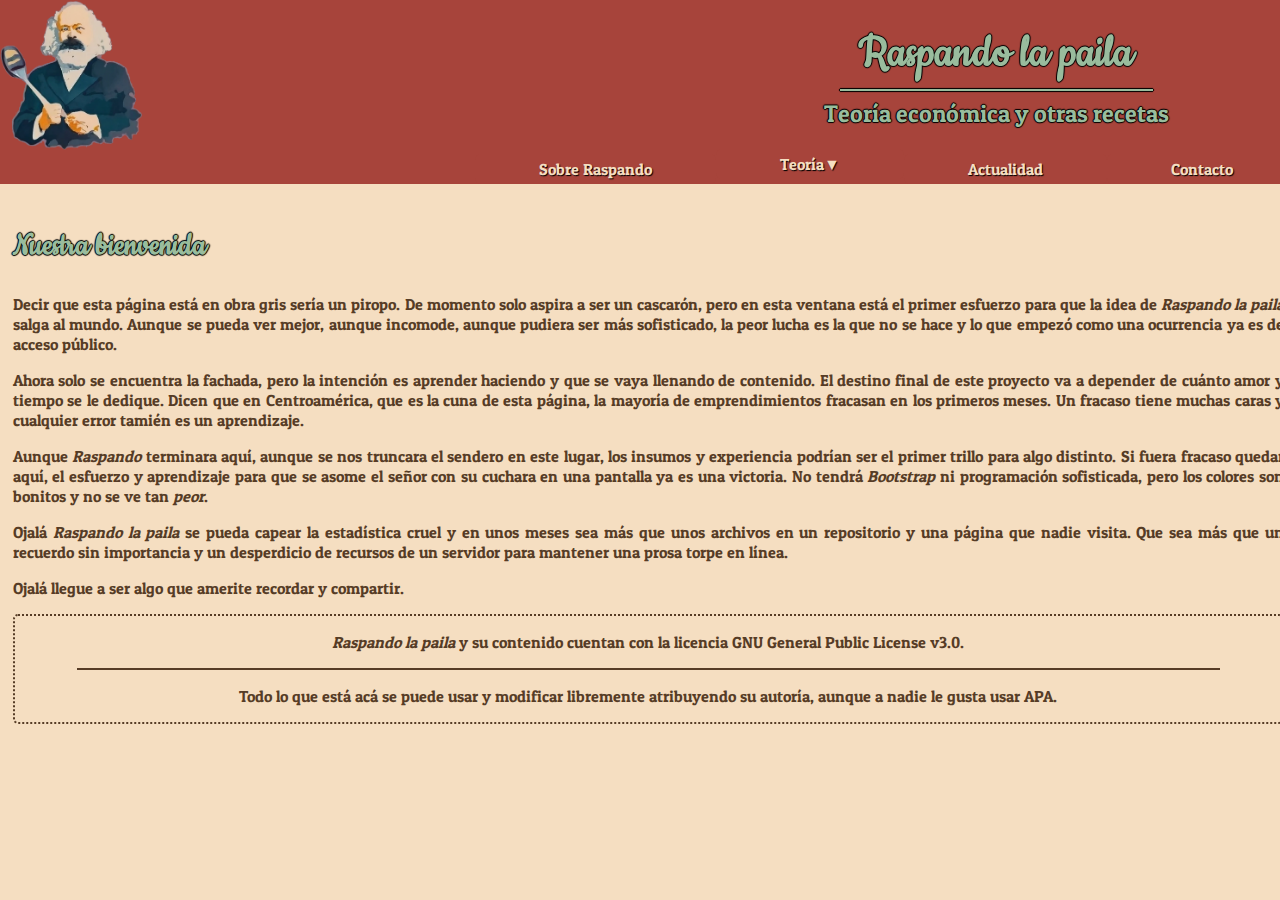
<file: index.html>
<!DOCTYPE html>
<html lang="en">
<head>
    <meta charset="UTF-8">
    <meta http-equiv="X-UA-Compatible" content="IE=edge">
    <meta name="viewport" content="width=device-width, initial-scale=1.0">
    <link rel="preconnect" href="https://fonts.googleapis.com">
    <link rel="preconnect" href="https://fonts.gstatic.com" crossorigin>
    <link href="https://fonts.googleapis.com/css2?family=Cookie&family=Patua+One&display=swap" rel="stylesheet">
    <link rel="stylesheet" href="static/base_styles.css">
    <title>Raspando - Home</title>
</head>
<body>
    <div class="grid-container">
        <div class="banner">
            <a href="./misc/logotipo.html">
                <img src="static/Cucharota.png" alt="Logotipo" height="150vh">
            </a>
            <div id="banner-text">
                <a href="./index.html">
                    <h1>Raspando la paila</h1>
                    <hr color="#99BC9D">
                    <h2>Teoría económica y otras recetas</h2>
                </a>
            </div>
        </div>
        <div class="nav-bar">
            <a href="#">Sobre Raspando</a>
            <div class="dropdown-item">
                <a class="dropdown-a" href="#">Teoría▼</a>
                <div class="dropdown-menu">
                    <a href="#">Marxismo</a>
                    <a href="#">Latinoamérica</a>
                    <a href="#">Ambiente</a>
                </div>
            </div>
            <a href="#">Actualidad</a>
            <a href="#">Contacto</a>
        </div>
        <div class="main-content">
            <div class="body-content">
                <h2>Nuestra bienvenida</h2>
                <p>
                    Decir que esta página está en obra gris sería un piropo. De momento solo aspira a ser un
                    cascarón, pero en esta ventana está el primer esfuerzo para que la idea de <i>Raspando la paila</i>
                    salga al mundo. Aunque se pueda ver mejor, aunque incomode, aunque pudiera ser más sofisticado,
                    la peor lucha es la que no se hace y lo que empezó como una ocurrencia ya es de acceso público. 
                </p>
                <p>
                    Ahora solo se encuentra la fachada, pero la intención es aprender haciendo y que se vaya llenando de
                    contenido. El destino final de este proyecto va a depender de cuánto amor y tiempo se le dedique. Dicen que en
                    Centroamérica, que es la cuna de esta página, la mayoría de emprendimientos fracasan en los primeros meses.
                    Un fracaso tiene muchas caras y cualquier error tamién es un aprendizaje. 
                </p>
                <p>    
                    Aunque <i>Raspando</i> terminara aquí,
                    aunque se nos truncara el sendero en este lugar, los insumos y experiencia podrían ser el primer trillo para algo
                    distinto. Si fuera fracaso quedar aquí, el esfuerzo y aprendizaje para que se asome el señor con su cuchara
                    en una pantalla ya es una victoria. No tendrá <i>Bootstrap</i> ni programación sofisticada, pero los colores son bonitos
                    y no se ve tan <i>peor</i>. 
                </p>
                <p>
                    Ojalá <i>Raspando la paila</i> se pueda capear la estadística cruel y en unos meses sea más que unos archivos
                    en un repositorio y una página que nadie visita. Que sea más que un recuerdo sin importancia y un desperdicio de recursos
                    de un servidor para mantener una prosa torpe en línea.
                </p>
                <p>
                    Ojalá llegue a ser algo que amerite recordar y compartir.
                </p>
            </div>
            <div class="footer">
                <p>
                    <i>Raspando la paila</i> y su contenido cuentan con la licencia GNU General Public License v3.0.
                </p>
                <hr color="#563C26">
                <p>
                    Todo lo que está acá se puede usar y modificar libremente atribuyendo su autoría, aunque
                    a nadie le gusta usar APA. 
                </p>
            </div>
        </div>

    </div>
    
</body>
</html>
</file>
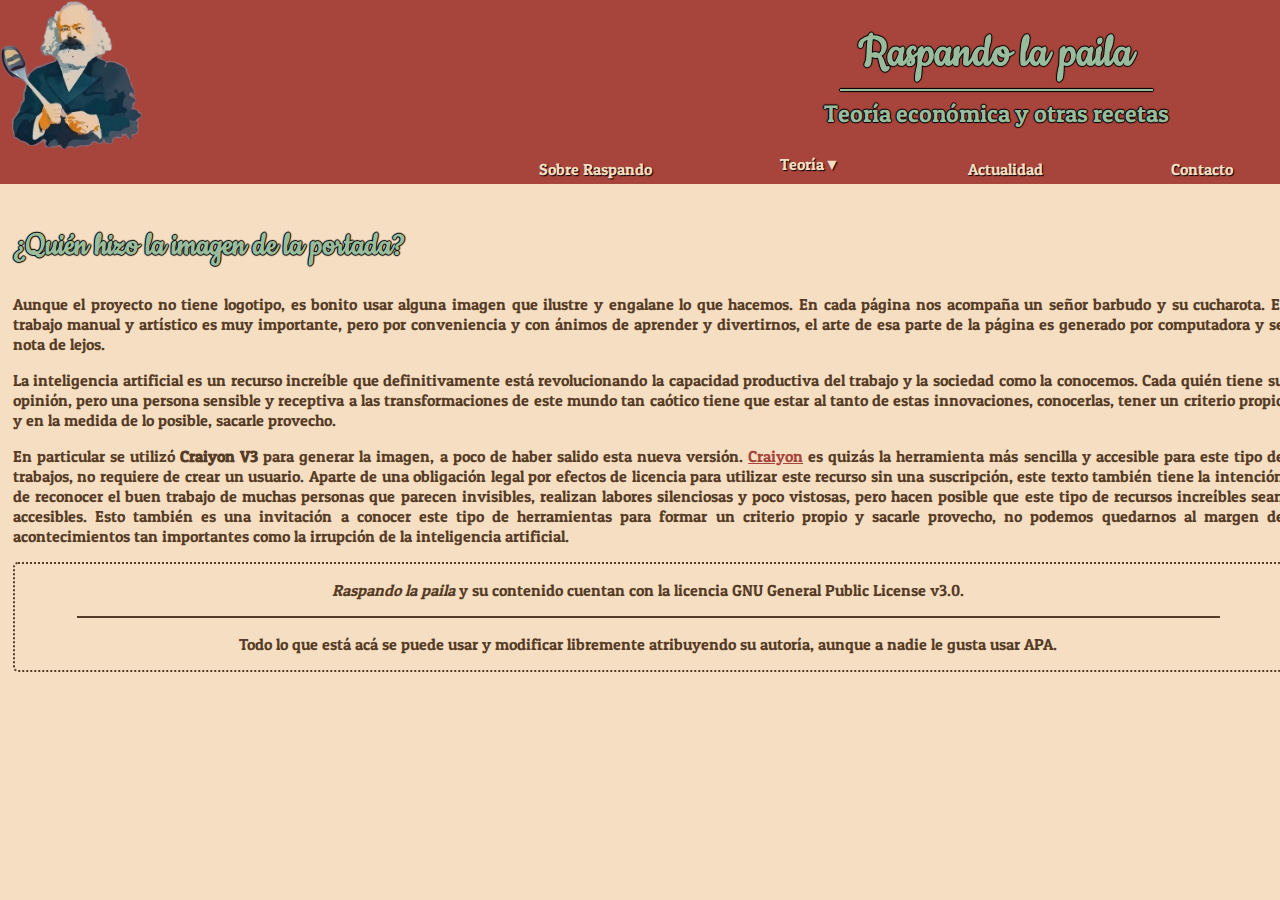
<file: misc/logotipo.html>
<!DOCTYPE html>
<html lang="en">
<head>
    <meta charset="UTF-8">
    <meta http-equiv="X-UA-Compatible" content="IE=edge">
    <meta name="viewport" content="width=device-width, initial-scale=1.0">
    <link rel="preconnect" href="https://fonts.googleapis.com">
    <link rel="preconnect" href="https://fonts.gstatic.com" crossorigin>
    <link href="https://fonts.googleapis.com/css2?family=Cookie&family=Patua+One&display=swap" rel="stylesheet">
    <link rel="stylesheet" href="../static/base_styles.css">
    <title>Raspando - Home</title>
</head>
<body>
    <div class="grid-container">
        <div class="banner">
            <a href="./logotipo.html">
                <img src="../static/Cucharota.png" alt="Logotipo" height="150vh">
            </a>
            <div id="banner-text">
                <a href="../index.html">
                    <h1>Raspando la paila</h1>
                    <hr color="#99BC9D">
                    <h2>Teoría económica y otras recetas</h2>
                </a>
            </div>
        </div>
        <div class="nav-bar">
            <a href="#">Sobre Raspando</a>
            <div class="dropdown-item">
                <a class="dropdown-a" href="#">Teoría▼</a>
                <div class="dropdown-menu">
                    <a href="#">Marxismo</a>
                    <a href="#">Latinoamérica</a>
                    <a href="#">Ambiente</a>
                </div>
            </div>
            <a href="#">Actualidad</a>
            <a href="#">Contacto</a>
        </div>
        <div class="main-content">
            <div class="body-content">
                <h2>¿Quién hizo la imagen de la portada?</h2>
                <p>Aunque el proyecto no tiene logotipo, es bonito usar alguna imagen que ilustre y engalane lo que hacemos.
                    En cada página nos acompaña un señor barbudo y su cucharota. El trabajo manual y artístico es muy importante, pero por
                    conveniencia y con ánimos de aprender y divertirnos, el arte de esa parte de la página es generado por computadora y se nota
                    de lejos.
                </p>
                <p>La inteligencia artificial es un recurso increíble que definitivamente está revolucionando la capacidad productiva del
                    trabajo y la sociedad como la conocemos. Cada quién tiene su opinión, pero una persona sensible y receptiva a las
                    transformaciones de este mundo tan caótico tiene que estar al tanto de estas innovaciones, conocerlas, tener un criterio
                    propio y en la medida de lo posible, sacarle provecho.
                </p>
                <p>En particular se utilizó <b>Craiyon V3</b> para generar la imagen, a poco de haber salido esta nueva versión. 
                    <a href="craiyon.com">Craiyon</a> es quizás la herramienta más sencilla y accesible para este tipo de trabajos,
                    no requiere de crear un usuario. Aparte de una obligación legal por efectos de licencia para utilizar este recurso sin una
                    suscripción, este texto también tiene la intención de reconocer el buen trabajo de muchas personas que parecen invisibles,
                    realizan labores silenciosas y poco vistosas, pero hacen posible que este tipo de recursos increíbles sean accesibles. Esto también es una invitación
                    a conocer este tipo de herramientas para formar un criterio propio y sacarle provecho, no podemos quedarnos al margen de 
                    acontecimientos tan importantes como la irrupción de la inteligencia artificial.
                </p>
            </div>
            <div class="footer">
                <p>
                    <i>Raspando la paila</i> y su contenido cuentan con la licencia GNU General Public License v3.0.
                </p>
                <hr color="#563C26">
                <p>
                    Todo lo que está acá se puede usar y modificar libremente atribuyendo su autoría, aunque
                    a nadie le gusta usar APA. 
                </p>
            </div>
        </div>

    </div>
    
</body>
</html>
</file>
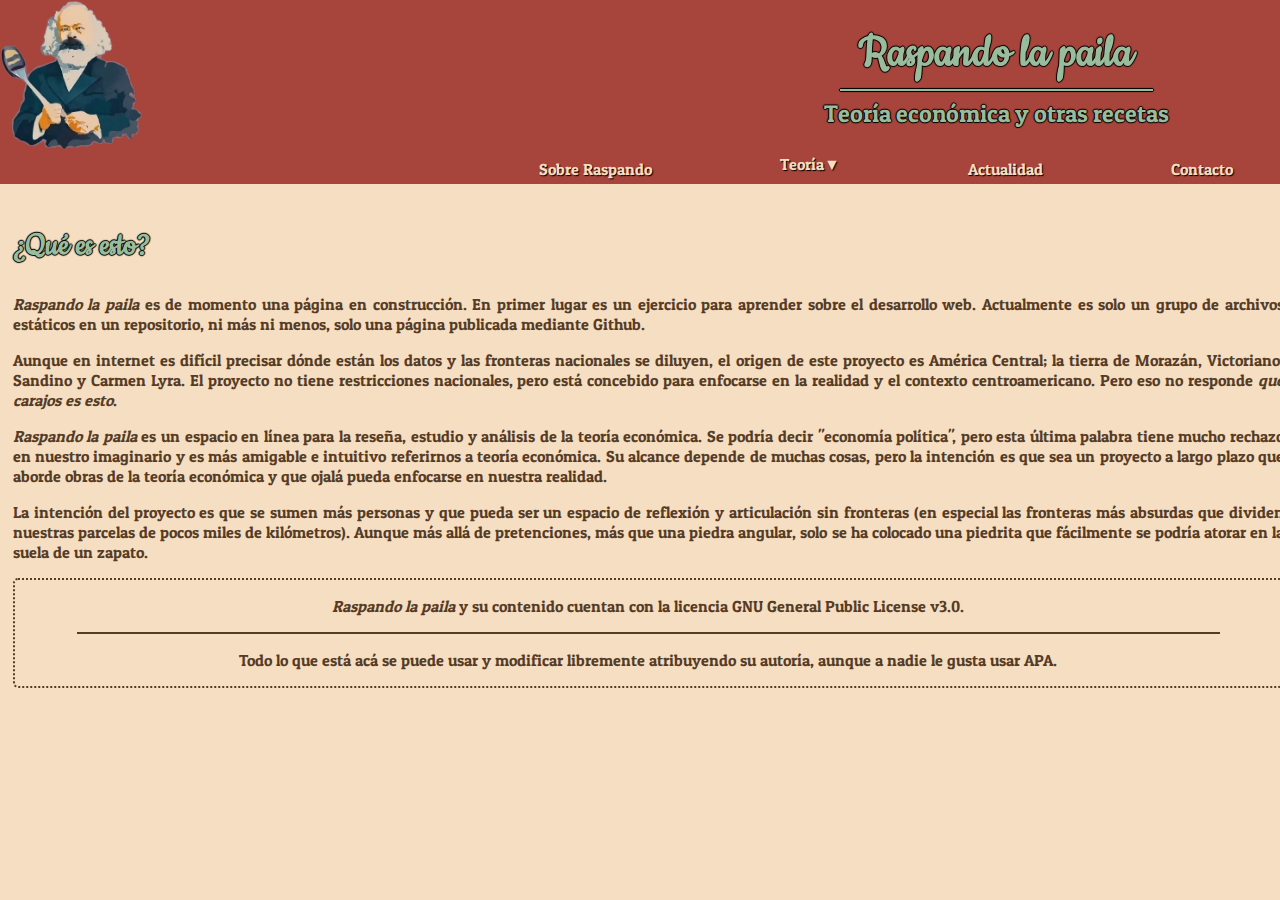
<file: misc/sobre-raspando.html>
<!DOCTYPE html>
<html lang="en">
<head>
    <meta charset="UTF-8">
    <meta http-equiv="X-UA-Compatible" content="IE=edge">
    <meta name="viewport" content="width=device-width, initial-scale=1.0">
    <link rel="preconnect" href="https://fonts.googleapis.com">
    <link rel="preconnect" href="https://fonts.gstatic.com" crossorigin>
    <link href="https://fonts.googleapis.com/css2?family=Cookie&family=Patua+One&display=swap" rel="stylesheet">
    <link rel="stylesheet" href="../static/base_styles.css">
    <title>Raspando - Home</title>
</head>
<body>
    <div class="grid-container">
        <div class="banner">
            <a href="./logotipo.html">
                <img src="../static/Cucharota.png" alt="Logotipo" height="150vh">
            </a>
            <div id="banner-text">
                <a href="../index.html">
                    <h1>Raspando la paila</h1>
                    <hr color="#99BC9D">
                    <h2>Teoría económica y otras recetas</h2>
                </a>
            </div>
        </div>
        <div class="nav-bar">
            <a href="./sobre-raspando.html">Sobre Raspando</a>
            <div class="dropdown-item">
                <a class="dropdown-a" href="#">Teoría▼</a>
                <div class="dropdown-menu">
                    <a href="#">Marxismo</a>
                    <a href="#">Latinoamérica</a>
                    <a href="#">Ambiente</a>
                </div>
            </div>
            <a href="#">Actualidad</a>
            <a href="#">Contacto</a>
        </div>
        <div class="main-content">
            <div class="body-content">
                <h2>¿Qué es esto?</h2>
                <p>
                    <i>Raspando la paila</i> es de momento una página en construcción. En primer lugar es un ejercicio para aprender sobre el
                    desarrollo web. Actualmente es solo un grupo de archivos estáticos en un repositorio, ni más ni menos, solo una página publicada
                    mediante Github.
                </p>
                <p>
                    Aunque en internet es difícil precisar dónde están los datos y las fronteras nacionales se diluyen, el origen de este proyecto
                    es América Central; la tierra de Morazán, Victoriano, Sandino y Carmen Lyra. El proyecto no tiene restricciones nacionales, pero
                    está concebido para enfocarse en la realidad y el contexto centroamericano. Pero eso no responde <i>qué carajos es esto</i>.
                </p>
                <p>
                    <i>Raspando la paila</i> es un espacio en línea para la reseña, estudio y análisis de la teoría económica. Se podría decir "economía
                    política", pero esta última palabra tiene mucho rechazo en nuestro imaginario y es más amigable e intuitivo referirnos a teoría económica.
                    Su alcance depende de muchas cosas, pero la intención es que sea un proyecto a largo plazo que aborde obras de la teoría económica
                    y que ojalá pueda enfocarse en nuestra realidad.
                </p>
                <p>
                    La intención del proyecto es que se sumen más personas y que pueda ser un espacio de reflexión y articulación sin fronteras (en especial
                    las fronteras más absurdas que dividen nuestras parcelas de pocos miles de kilómetros). Aunque más allá de pretenciones, más que una piedra angular, 
                    solo se ha colocado una piedrita que fácilmente se podría atorar en la suela de un zapato.
                </p>
            </div>
            <div class="footer">
                <p>
                    <i>Raspando la paila</i> y su contenido cuentan con la licencia GNU General Public License v3.0.
                </p>
                <hr color="#563C26">
                <p>
                    Todo lo que está acá se puede usar y modificar libremente atribuyendo su autoría, aunque
                    a nadie le gusta usar APA. 
                </p>
            </div>
        </div>

    </div>
    
</body>
</html>
</file>
<file: static/base_styles.css>
/*COLOR PALETTE:
>>>Soft background color
    #F5DEC1
>>>Strong color for icons
    #A7443B
>>>Cool color for titles and more elements
    #99BC9D
>>>Dark color for text
    #563C26
*/

body{
    background-color: #F5DEC1;
    font-family: 'Patua One', cursive;
    color:#563C26;
    padding: 0px;
    margin: 0px;
}
h1, h2, h3{
    font-family: 'Cookie', cursive;
    color: #99BC9D;
    text-shadow: 1px 0px 1px black, 0px 1px 1px black,
        -1px 0px 1px black, 0px -1px 1px black;
    text-decoration: none;
}
h1{
    font-size: 50px;
}
.main-content{
    margin: 1vw;
}
.body-content h2{
    font-size: 35px;
}
.body-content h3{
    font-size: 25px;
    font-weight: normal;
}
.banner hr{
    box-shadow: 1px 0px 1px black, 0px 1px 1px black,
    -1px 0px 1px black, 0px -1px 1px black;
}
#banner-text a{
    text-decoration: none;
}
hr{
    width: 90%;
}
.grid-container{
    display: grid;
    grid-template-areas: "banner-area"
    "nav-bar-area"
    "body-area";
    padding: 0px;
    margin: 0px;
}
.banner{
    background-color: #A7443B;
    display: flex;
    flex-direction: row;
    overflow-x: auto;
    text-align: center;
}
.banner img, .banner a{
    padding: 0px;
    margin: 0px;
}
.banner h1, .banner h2{
    margin: 0px;
    padding: 0px;
}
.banner h2{
    font-family: 'Patua One', cursive;
    font-weight: normal;
}
#banner-text{
    margin: 0px 10vw 0px 10vw;
    margin-left: auto;
    justify-self: center;
    align-self: center;
}
.nav-bar{
    display: flex;
    grid-area: nav-bar-area;
    flex-direction: row;
    justify-content: end;
    position: sticky;
    background-color: #A7443B;
    padding: 0px;
    margin: 0px;
}
.nav-bar a{
    background-color: #A7443B;
    padding: 5px 5vw 5px 5vw;
    border-radius: 6px;
    text-align: center;
    text-decoration: none;
    color: #F5DEC1;
    text-shadow: 1px 1px 1px black;
    margin: 0px;
}
.dropdown-item{
    display: inline-block;
    margin: 0px;
    padding: 0px;
}
.dropdown-a{
    padding: 0px;
    margin: 0px;
}
.nav-bar a:hover, .nav-bar .dropdown-item:hover{
    background-color: #99BC9D;
    color: #A7443B;text-shadow: 1px 0px 1px white, 0px 1px 1px white,
    -1px 0px 1px white, 0px -1px 1px white;
}

.dropdown-menu{
    display: none;
    position: absolute;
}
.dropdown-item:hover .dropdown-menu{
    display: block;
    display: flex;
    flex-direction: column;
}
.body-content{
    text-align: justify;
}

.body-content a{
    color: #A7443B;
}
.footer{
    border: dotted 2px #563C26;
    border-radius: 5px;
   /* position: absolute;
    bottom: 0; */
    width: 99vw;
    text-align: center;
}
</file>
